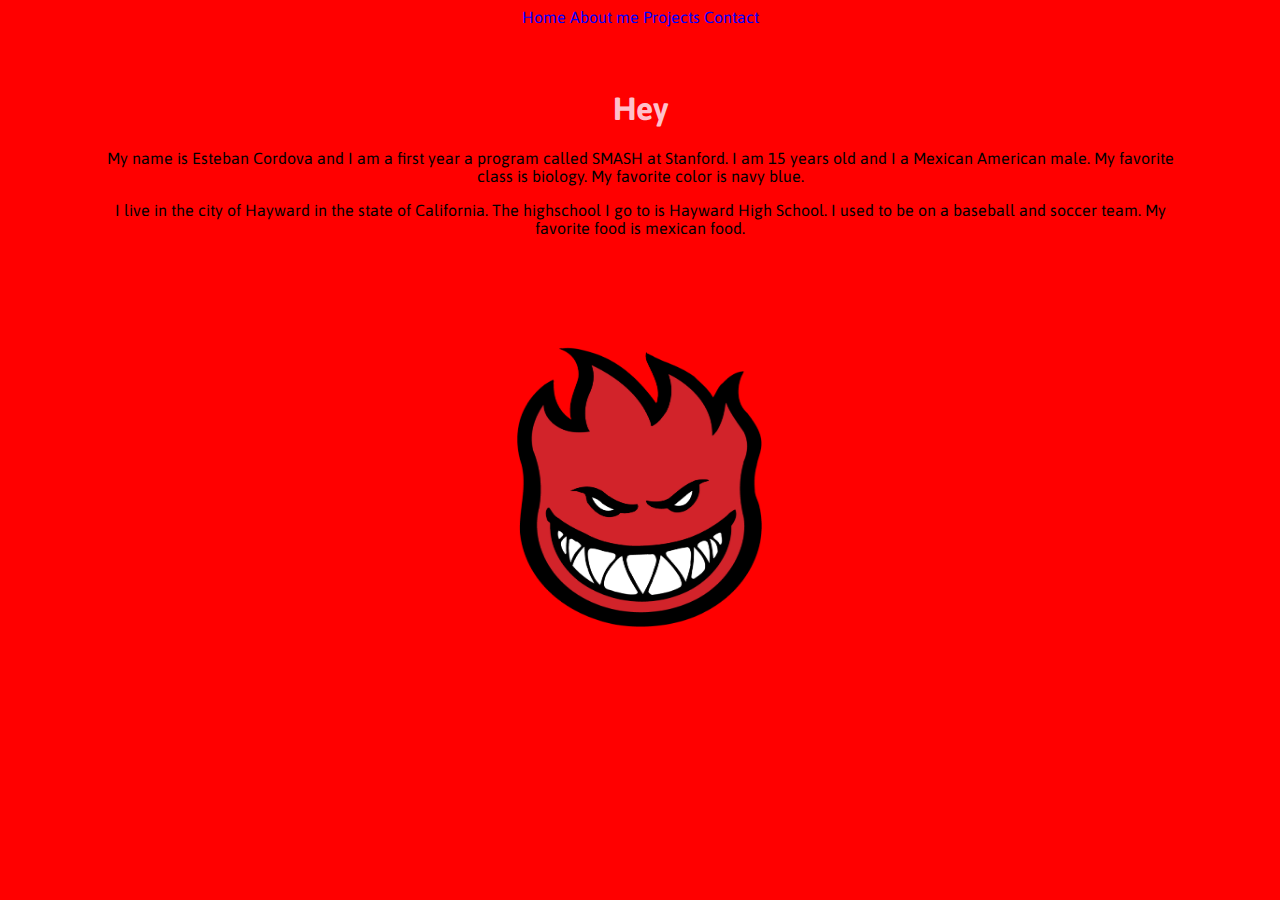
<file: about-me.html>
<!--about-me.html-->
<!DOCTYPE html>
<html>
<head>
	<title>About Me</title>
</head>
<title></title>
<link rel="stylesheet" type="text/css" href="styles/main.css">
<link href="https://fonts.googleapis.com/css?family=Asap&display=swap" rel="stylesheet">
<body>
		<a href="index.html">Home</a>
		<a href="about-me.html">About me</a>
		<a href="projects.html">Projects</a>
		<a href="contact.html">Contact</a>
	</nav>
	
	<div id="margin_borders">
	<h1>Hey</h1>
	<p> My name is Esteban Cordova and I am a first year a program called SMASH at Stanford. I am 15 years old and I a Mexican American male. My favorite class is biology. My favorite color is navy blue.</p>


	<p> I live in the city of Hayward in the state of California. The highschool I go to is Hayward High School. I used to be on a baseball and soccer team. My favorite food is mexican food.
	</p>
	</div>
	
		<div id="border">
		<img src="images/me.png" style="width: 300px; height: 300px;">
		</div>

</body>
</html>
</file>
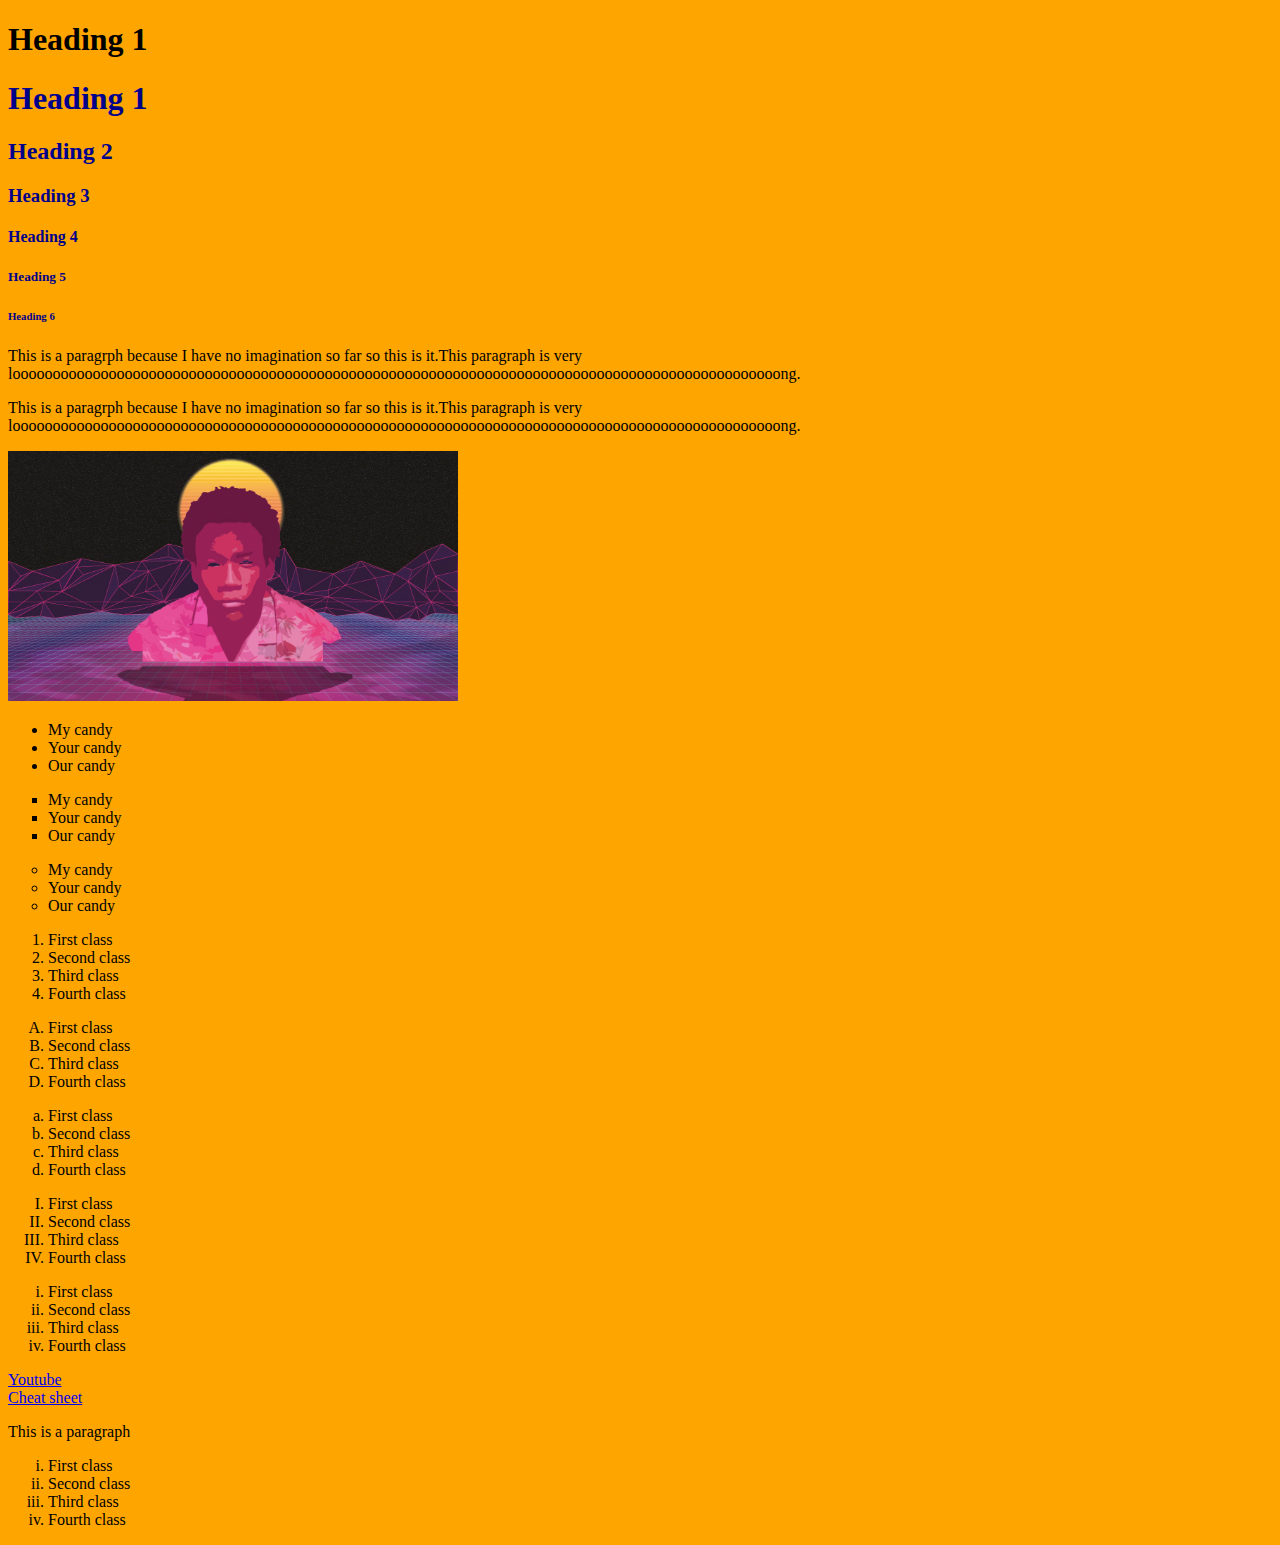
<file: cheat-sheet.html>
<!--cheat-sheet.html-->
<!DOCTYPE html><!--tells the brower what king of file we are using-->
<html><!--start of html document-->
<!--HTML shell: hml, head, bdy-->
<head><!--start head section:configuration-->
	<title>My Cheat-sheet</title><!--tiitle on the tab of the broswer-->
<!--link is to bring my styles from my css file into this html file. Href is the attributewith the name of the css file-->
<link rel="stylesheet" type="text/css" href="cheat-sheet.css">
</head><!--ending head of section-->
<body><!--start of body section: all visible parts of the webpage-->
	<h1>Heading 1</h1><!-- heading to show section tiles-->
	<h1 class="heading">Heading 1</h1>
	<!--heading to show section tiles-->
	<!--class heading is styling-->
<h2 class="heading">Heading 2</h2>
<h3 class="heading">Heading 3</h3>
<h4 class="heading">Heading 4</h4>
<h5 class="heading">Heading 5</h5>
<h6 class="heading">Heading 6</h6>
<!--p will adda paragraph with spavce above and below-->
<p>This is a paragrph because I have no imagination so far so this is it.This paragraph is very loooooooooooooooooooooooooooooooooooooooooooooooooooooooooooooooooooooooooooooooooooooooooooooooong.</p>
<p>This is a paragrph because I have no imagination so far so this is it.This paragraph is very loooooooooooooooooooooooooooooooooooooooooooooooooooooooooooooooooooooooooooooooooooooooooooooooong.</p>
<img src="images/maxresdefault.jpg" style="width: 450px; height: 250px;">
<ul type="disc">
<li> My candy</li>
<li>Your candy</li>
<li>Our candy</li>	
</ul><!--ul: uncolored list type circle-->
<ul type="square">
	<li> My candy</li>
<li>Your candy</li>
<li>Our candy</li>
</ul>
<ul type="circle">
<li> My candy</li><!--li(list element) for elements on the list-->
<li>Your candy</li>
<li>Our candy</li>
</ul>
<!--ordered list type"1" uses numbers-->
<ol type="1">
<li>First class</li>
<li>Second class</li>
<li>Third class</li>
<li>Fourth class</li>	
</ol>
<!--ordered list"A" uses capital letters-->
<ol type="A">
<li>First class</li>
<li>Second class</li>
<li>Third class</li>
<li>Fourth class</li>	
</ol>
<!--ordered list type "a" uses lowercase letters-->
<ol type="a">
<li>First class</li>
<li>Second class</li>
<li>Third class</li>
<li>Fourth class</li>	
</ol>
<ol type="I">
<li>First class</li>
<li>Second class</li>
<li>Third class</li>
<li>Fourth class</li>	
</ol>
<!--order list type "i" uses lowercase roman numerals-->
<ol type="i">
<li>First class</li>
<li>Second class</li>
<li>Third class</li>
<li>Fourth class</li>	
</ol>
<!--a tag (anchor) is to add hyper links-->
<a href="https://www.youtube.com">Youtube</a><!--absolute link-->
<br> <!--line break-->
<a href="cheat-sheet.html">Cheat sheet</a><!--relative link-->
<!--div is to define an area withi the webpage.-->
<div>
<p>This is a paragraph</p>
<ol type="i">
<li>First class</li>
<li>Second class</li>
<li>Third class</li>
<li>Fourth class</li>	
</ol>	
</div>
</body><!--ending of the body section-->
</html> <!--ending of html document-->
</file>
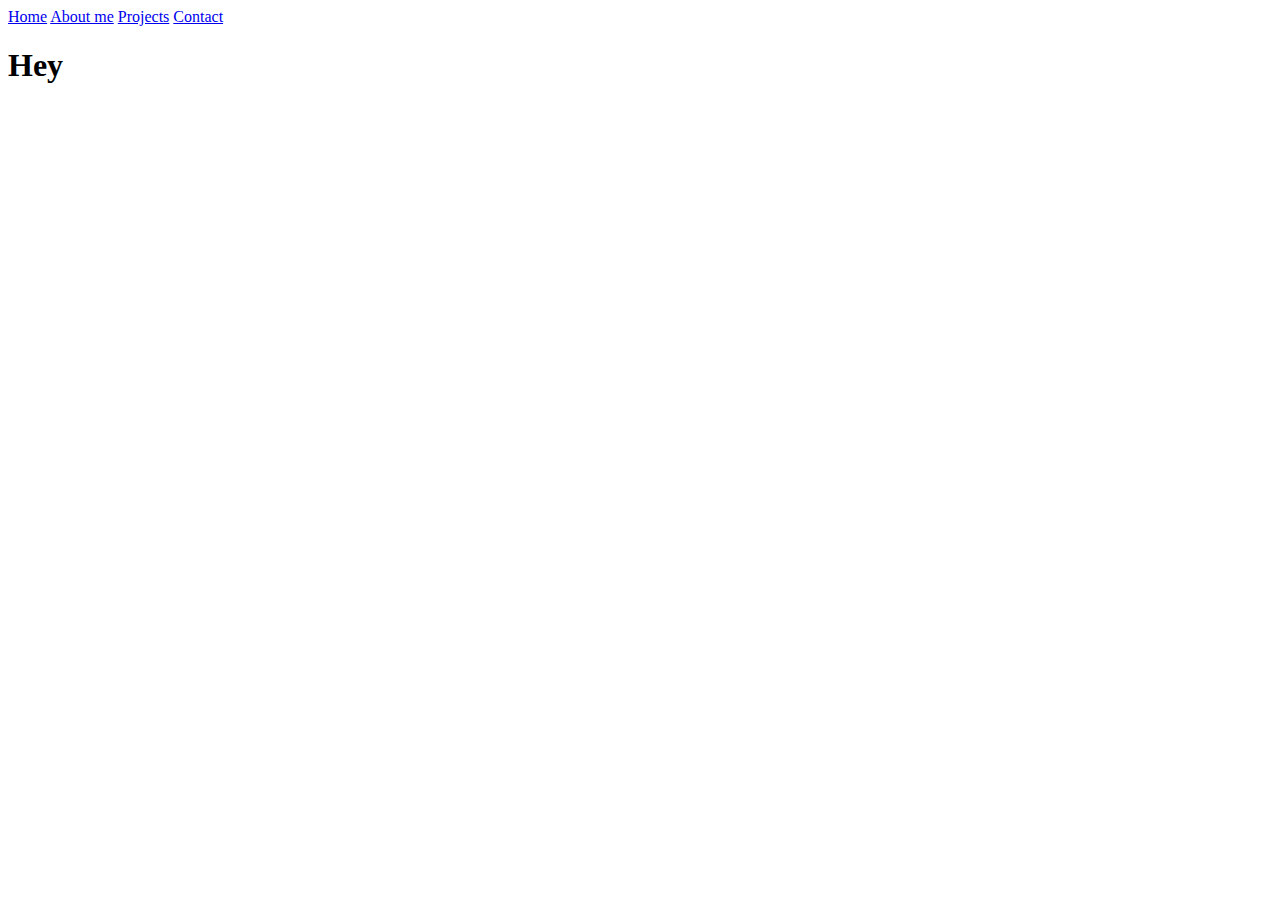
<file: contacts.html>
<!--contact.html-->
<!DOCTYPE html>
<html>
<head>
	<title>Contacts</title>
</head>
<body>
		<a href="index.html">Home</a>
		<a href="about-me.html">About me</a>
		<a href="projects.html">Projects</a>
		<a href="contact.html">Contact</a>
	</nav>
	<h1>Hey</h1>

</body>
</html>
</file>
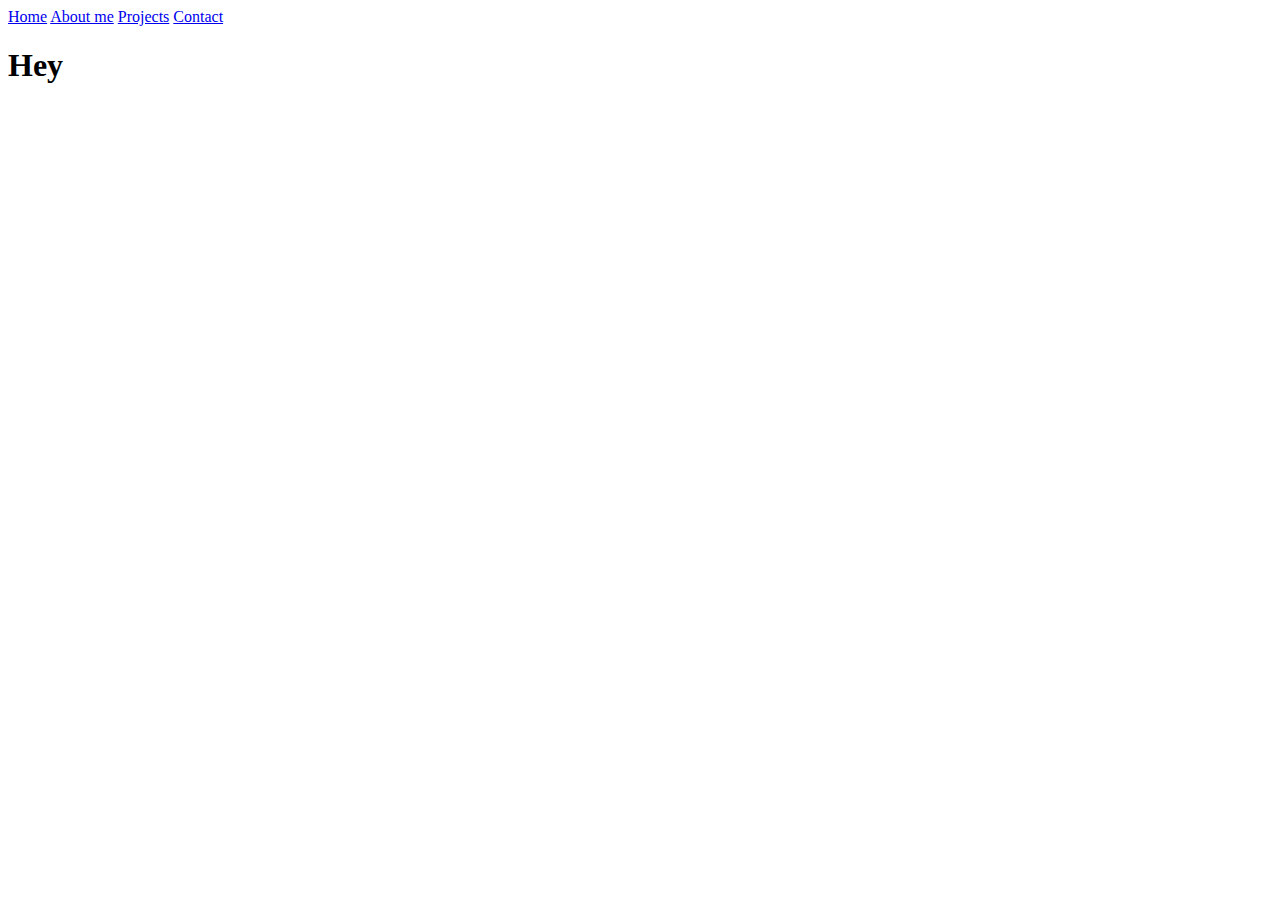
<file: projects.html>
<!--project.html-->
<!DOCTYPE html>
<html>
<head>
	<title>Project</title>
</head>
<body>
		<a href="index.html">Home</a>
		<a href="about-me.html">About me</a>
		<a href="projects.html">Projects</a>
		<a href="contact.html">Contact</a>
	</nav>
	<h1>Hey</h1>

</body>
</html>
</file>
<file: styles/main.css>
/* styles/main.css */
h1{
	color: pink;
}
body{ background-color: red;
	font-family: 'Asap', sans-serif;

	text-align: center;
	margin-left: 30px;
	margin-right: 30px;
}
ol{
	font-weight: bold;
	color: pink;
}


#border { border: 2px solid red;
border-radius: 15px;
}
a{ text-decoration-line: none;
color: blue; 
}

#margin_borders{
	border-style: solid;
	border-color: red;
	margin: 40px 60px 80px;
}
</file>
<file: cheat-sheet.css>
/*cheat-sheet.css*/ 

/*body is a selectorto the tag to change the styling of body section on my html file*/

body{
/*background is a property to change the background color of an element. Orange os the value of the property.*/
	background: orange;
	/*we can use 140 color names
	https://www.w3schools.com/colors/colors_names.asp*/
}

/*heading is class selector to add styling to several elements on my html file*/
.heading{
	/*color proprerty is to change the text color*/
	color: DarkBlue;
}
/*.idselector.is.to stle one element on my html page*/
#myparagraph{
	text-align: right;
	text-decoration: underline;
	font-weight: bold;
}
</file>
